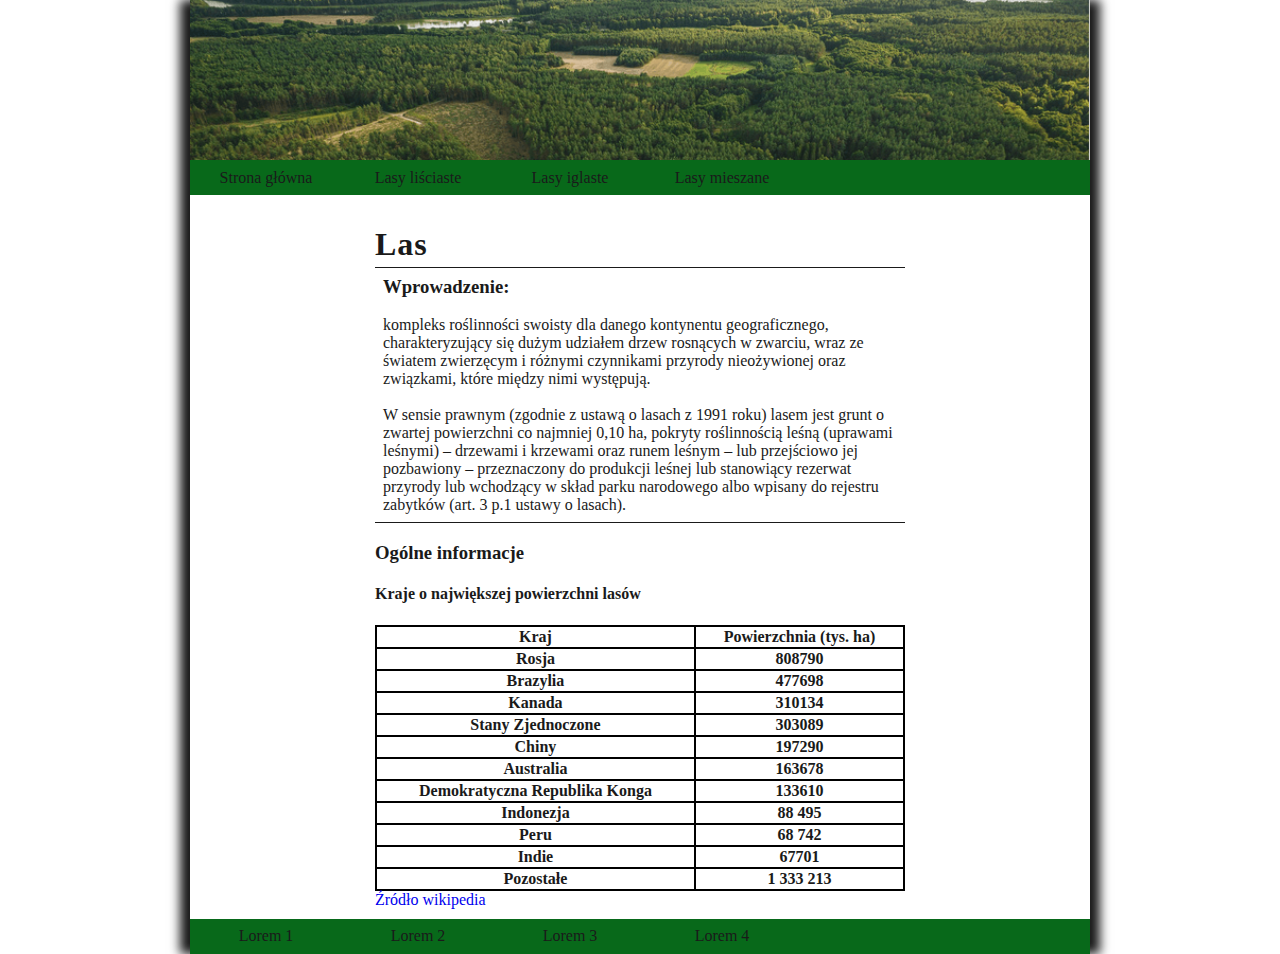
<file: index.html>
<!DOCTYPE html
	PUBLIC "-//W3C//DTD XHTML 1.0 Transitional//EN" "http://www.w3.org/TR/xhtml1/DTD/xhtml1-transitional.dtd">
<html dir="ltr" xmlns="http://www.w3.org/1999/xhtml">

<head>
	<title>Poznaj las</title>
	<meta name="description" content="Strona prezentująca lasy, iglaste, liściaste, mieszane oraz kraje o największych powierzchniach lasów">
	<meta name="keywords" content="las, iglaste, lisciaste, mieszane, powierzchnie lasow">
	<meta content="text/html; charset=utf-8" http-equiv="Content-Type" />
	<link href="style.css" rel="stylesheet" type="text/css" />
	<meta name="googlebot-news" content="nosnippet">

	<!-- Facebook Meta Tags -->
	<meta property="og:url" content="https://reottensei.github.io/optymalizacje/index.html">
	<meta property="og:type" content="website">
	<meta property="og:title" content="Poznaj las">
	<meta property="og:description" content="Strona prezentująca lasy, iglaste, liściaste, mieszane oraz kraje o największych powierzchniach lasów">
	<meta property="og:image" content="">

	<!-- Twitter Meta Tags -->
	<meta name="twitter:card" content="summary_large_image">
	<meta property="twitter:domain" content="reottensei.github.io">
	<meta property="twitter:url" content="https://reottensei.github.io/optymalizacje/index.html">
	<meta name="twitter:title" content="Poznaj las">
	<meta name="twitter:description" content="Strona prezentująca lasy, iglaste, liściaste, mieszane oraz kraje o największych powierzchniach lasów">
	<meta name="twitter:image" content="">

	<script src="//code.tidio.co/596pmvnsm4e7nddvddejfmwsqutpj2aj.js" async></script>

	<script type="application/ld+json">
		{
		  "@context": "https://schema.org/",
		  "@type": "Article",
		  "name": "Poznaj lasy",
		  "author": {
			"@type": "Person",
			"name": "Students"
		  },
		  "datePublished": "2023-03-10",
		  "description": "Opisuje lasy",
		  "prepTime": "PT20M"
		}
		</script>

	<!-- Google tag (gtag.js) -->
	<script async src="https://www.googletagmanager.com/gtag/js?id=G-TTFW7E8RNN"></script>
	<script>
		window.dataLayer = window.dataLayer || [];
		function gtag() { dataLayer.push(arguments); }
		gtag('js', new Date());

		gtag('config', 'G-TTFW7E8RNN');
	</script>
</head>

<body>
	<div id="main">

		<div id="masthead">
			<img id="banner" src="./assets/las_banner.png" alt="Widok lasu"></img>
		</div>
		<div id="top_nav">
			<div class="link_nav"><a href="index.html"> Strona główna </a></div>
			<div class="link_nav"><a href="lisciaste.html"> Lasy liściaste </a></div>
			<div class="link_nav"><a href="iglaste.html"> Lasy iglaste </a></div>
			<div class="link_nav"><a href="mieszane.html"> Lasy mieszane </a></div>
		</div>
		<div id="container">

			<div id="page_content">
				<div class="article">
					<h1 class="article_title">
						Las
					</h1>

					<div class="article_summary">
						<h3 class="clear-padding-margin">Wprowadzenie:</h1><br />
							kompleks roślinności swoisty dla danego kontynentu geograficznego, charakteryzujący się dużym udziałem drzew rosnących w zwarciu, wraz ze światem zwierzęcym i różnymi czynnikami przyrody nieożywionej oraz związkami, które między nimi występują.
							<br />
							<br />
							W sensie prawnym (zgodnie z ustawą o lasach z 1991 roku) lasem jest grunt o zwartej powierzchni co najmniej 0,10 ha, pokryty roślinnością leśną (uprawami leśnymi) – drzewami i krzewami oraz runem leśnym – lub przejściowo jej pozbawiony – przeznaczony do produkcji leśnej lub stanowiący rezerwat przyrody lub wchodzący w skład parku narodowego albo wpisany do rejestru zabytków (art. 3 p.1 ustawy o lasach).
				
					</div>
				</div>

				<div>
					<h3>Ogólne informacje</h3>


					<h4>Kraje o największej powierzchni lasów</h4>
					
					<table class="countries_woods_table">

						<tr>
							<th>Kraj</th>
							<th>Powierzchnia (tys. ha)</th>
						</tr>
						<tr>
							<th>Rosja</th>
							<th>808790</th>
						</tr>
						<tr>
							<th>Brazylia</th>
							<th>477698</th>
						</tr>
						<tr>
							<th>Kanada</th>
							<th>310134</th>
						</tr>
						<tr>
							<th>Stany Zjednoczone</th>
							<th>303089</th>
						</tr>
						<tr>
							<th>Chiny</th>
							<th>197290</th>
						</tr>
						<tr>
							<th>Australia</th>
							<th>163678</th>
						</tr>
						<tr>
							<th>Demokratyczna Republika Konga</th>
							<th>133610</th>
						</tr>
						<tr>
							<th>Indonezja</th>
							<th>88 495</th>
						</tr>
						<tr>
							<th>Peru</th>
							<th>68 742</th>
						</tr>
						<tr>
							<th>Indie</th>
							<th>67701</th>
						</tr>
						<tr>
							<th>Pozostałe </th>
							<th>1 333 213</th>
						</tr>
					</table>
					<a href="https://pl.wikipedia.org/wiki/Las" target="_blank">Źródło wikipedia</a>

				</div>
					
			</div>
		</div>
		<div id="footer">
			<div class="footer_box">
				<div class="link_foot"><a href=""> Lorem 1 </a></div>
				<div class="link_foot"><a href=""> Lorem 2 </a></div>
				<div class="link_foot"><a href=""> Lorem 3 </a></div>
				<div class="link_foot"><a href=""> Lorem 4 </a></div>
			</div>
		</div>
	</div>

</body>

</html>
</file>
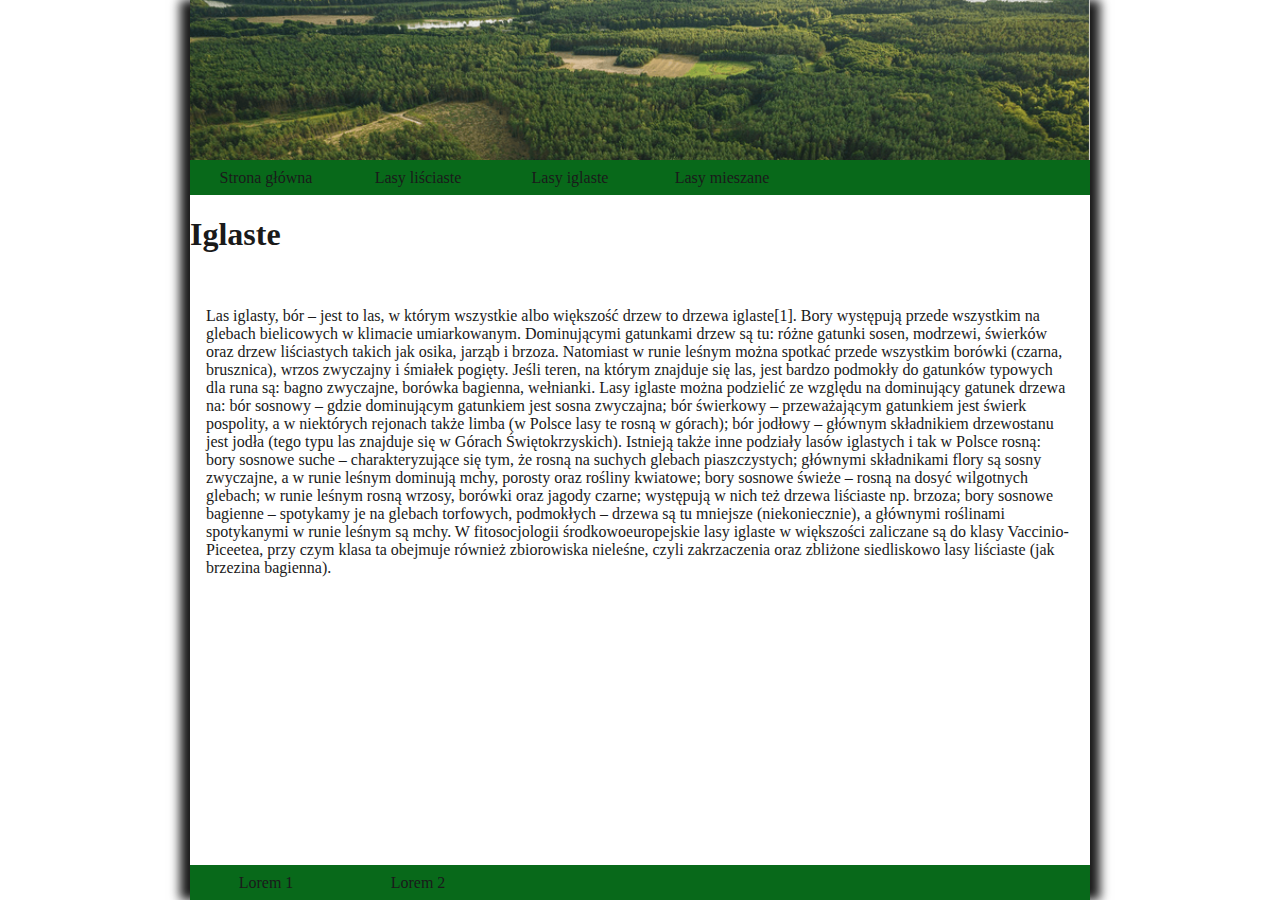
<file: iglaste.html>
<!DOCTYPE html
	PUBLIC "-//W3C//DTD XHTML 1.0 Transitional//EN" "http://www.w3.org/TR/xhtml1/DTD/xhtml1-transitional.dtd">
<html dir="ltr" xmlns="http://www.w3.org/1999/xhtml">

<head>
	<title>Lasy liściaste</title>
	<meta content="text/html; charset=utf-8" http-equiv="Content-Type" />
	<link href="style.css" rel="stylesheet" type="text/css" />

	<!-- Facebook Meta Tags -->
	<meta property="og:url" content="https://reottensei.github.io/optymalizacje/index.html">
	<meta property="og:type" content="website">
	<meta property="og:title" content="Poznaj las">
	<meta property="og:description" content="Strona prezentująca lasy, iglaste, liściaste, mieszane oraz kraje o największych powierzchniach lasów">
	<meta property="og:image" content="">

	<!-- Twitter Meta Tags -->
	<meta name="twitter:card" content="summary_large_image">
	<meta property="twitter:domain" content="reottensei.github.io">
	<meta property="twitter:url" content="https://reottensei.github.io/optymalizacje/index.html">
	<meta name="twitter:title" content="Poznaj las">
	<meta name="twitter:description" content="Strona prezentująca lasy, iglaste, liściaste, mieszane oraz kraje o największych powierzchniach lasów">
	<meta name="twitter:image" content="">

	<!-- Google tag (gtag.js) -->
	<script async src="https://www.googletagmanager.com/gtag/js?id=G-TTFW7E8RNN"></script>
	<script>
		window.dataLayer = window.dataLayer || [];
		function gtag() { dataLayer.push(arguments); }
		gtag('js', new Date());

		gtag('config', 'G-TTFW7E8RNN');
	</script>
</head>

<body>
	<div id="main">

		<div id="masthead">
			<img id="banner" src="./assets/las_banner.png" alt="Widok lasu"></img>
		</div>
		<div id="top_nav">
			<div class="link_nav"><a href="index.html"> Strona główna </a></div>
			<div class="link_nav"><a href="lisciaste.html"> Lasy liściaste </a></div>
			<div class="link_nav"><a href="iglaste.html"> Lasy iglaste </a></div>
			<div class="link_nav"><a href="mieszane.html"> Lasy mieszane </a></div>
		</div>
		<div id="container">
			<h1>
				Iglaste
			</h1>
			<div class="main-content">
				<p>
					Las iglasty, bór – jest to las, w którym wszystkie albo większość drzew to drzewa iglaste[1].

					Bory występują przede wszystkim na glebach bielicowych w klimacie umiarkowanym. Dominującymi
					gatunkami
					drzew są tu: różne gatunki sosen, modrzewi, świerków oraz drzew liściastych takich jak osika, jarząb
					i
					brzoza. Natomiast w runie leśnym można spotkać przede wszystkim borówki (czarna, brusznica), wrzos
					zwyczajny i śmiałek pogięty. Jeśli teren, na którym znajduje się las, jest bardzo podmokły do
					gatunków
					typowych dla runa są: bagno zwyczajne, borówka bagienna, wełnianki.

					Lasy iglaste można podzielić ze względu na dominujący gatunek drzewa na:

					bór sosnowy – gdzie dominującym gatunkiem jest sosna zwyczajna;
					bór świerkowy – przeważającym gatunkiem jest świerk pospolity, a w niektórych rejonach także limba
					(w
					Polsce lasy te rosną w górach);
					bór jodłowy – głównym składnikiem drzewostanu jest jodła (tego typu las znajduje się w Górach
					Świętokrzyskich).

					Istnieją także inne podziały lasów iglastych i tak w Polsce rosną:

					bory sosnowe suche – charakteryzujące się tym, że rosną na suchych glebach piaszczystych; głównymi
					składnikami flory są sosny zwyczajne, a w runie leśnym dominują mchy, porosty oraz rośliny kwiatowe;
					bory sosnowe świeże – rosną na dosyć wilgotnych glebach; w runie leśnym rosną wrzosy, borówki oraz
					jagody czarne; występują w nich też drzewa liściaste np. brzoza;
					bory sosnowe bagienne – spotykamy je na glebach torfowych, podmokłych – drzewa są tu mniejsze
					(niekoniecznie), a głównymi roślinami spotykanymi w runie leśnym są mchy.

					W fitosocjologii środkowoeuropejskie lasy iglaste w większości zaliczane są do klasy
					Vaccinio-Piceetea,
					przy czym klasa ta obejmuje również zbiorowiska nieleśne, czyli zakrzaczenia oraz zbliżone
					siedliskowo
					lasy liściaste (jak brzezina bagienna).
				</p>
			</div>
		</div>
		<div id="footer">
			<div class="footer_box">
				<div class="link_foot"><a href=""> Lorem 1 </a></div>
				<div class="link_foot"><a href=""> Lorem 2 </a></div>
			</div>
		</div>
	</div>

</body>

</html>
</file>
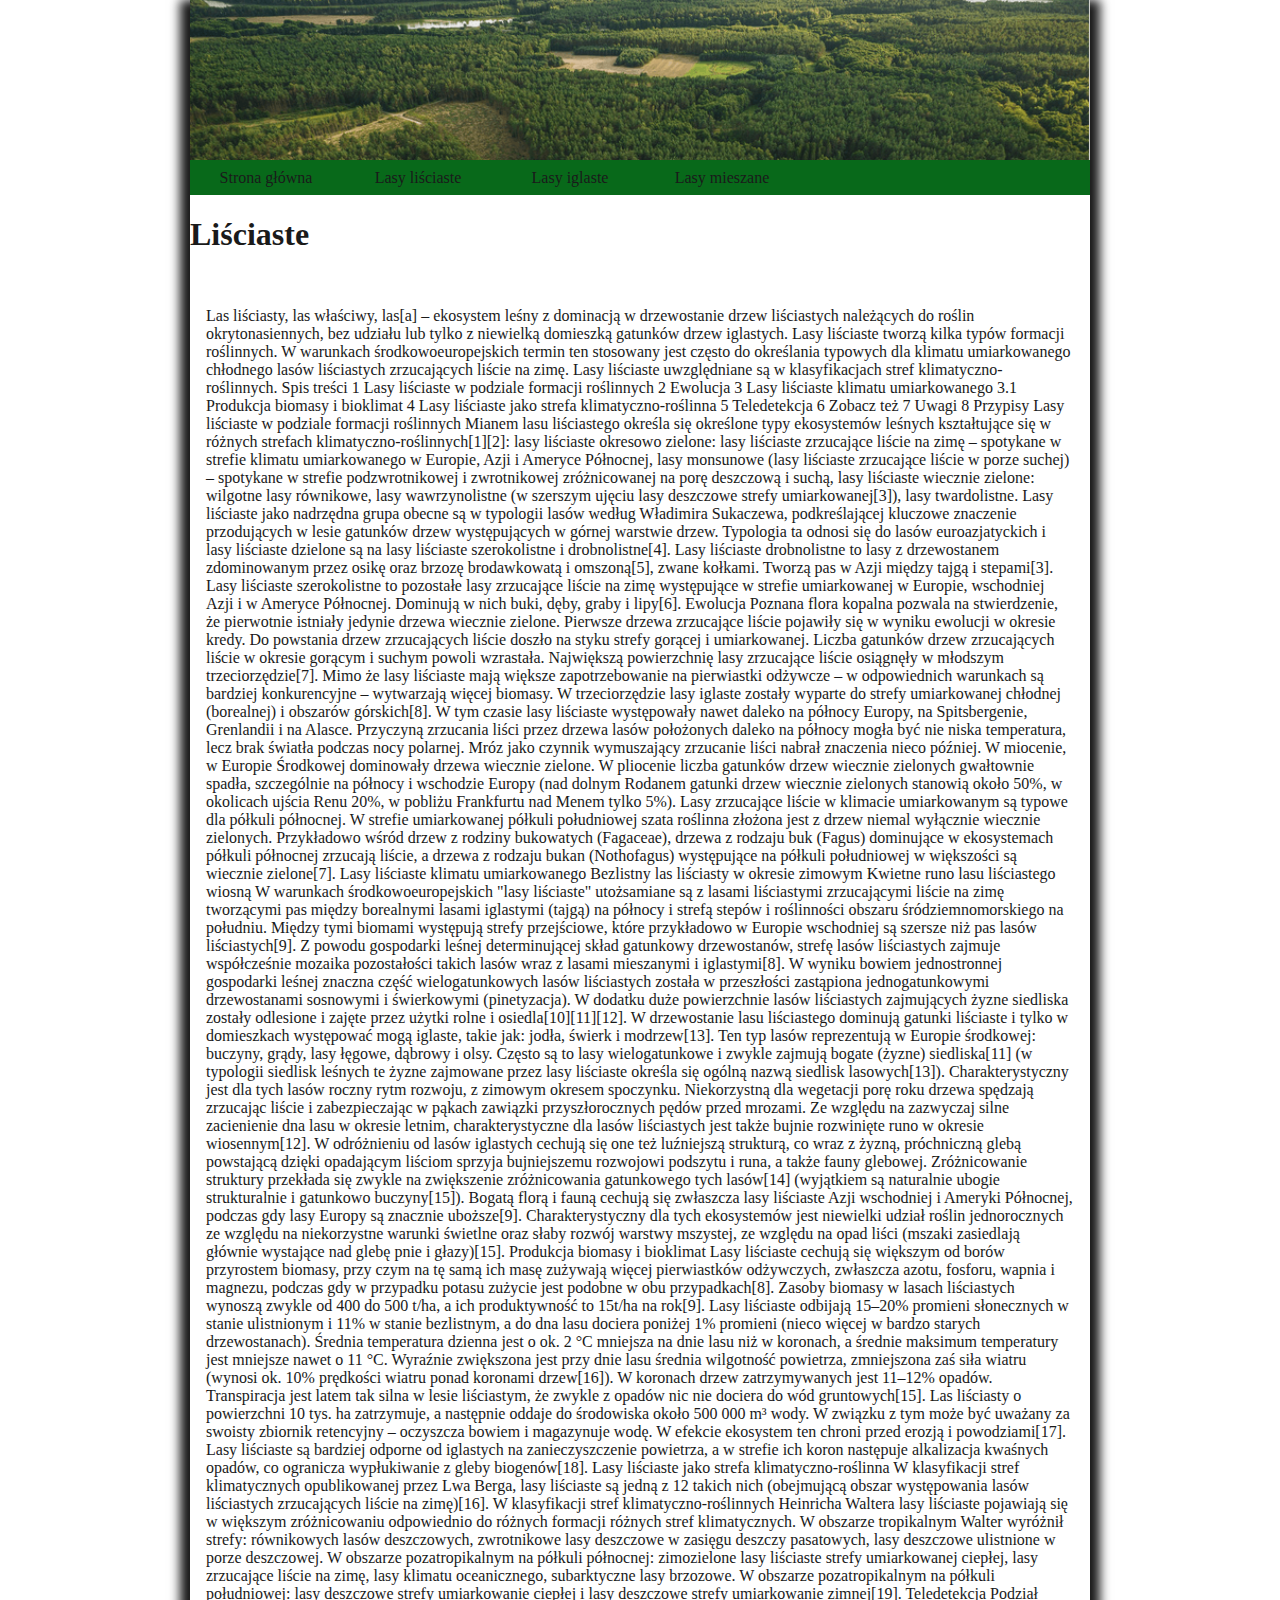
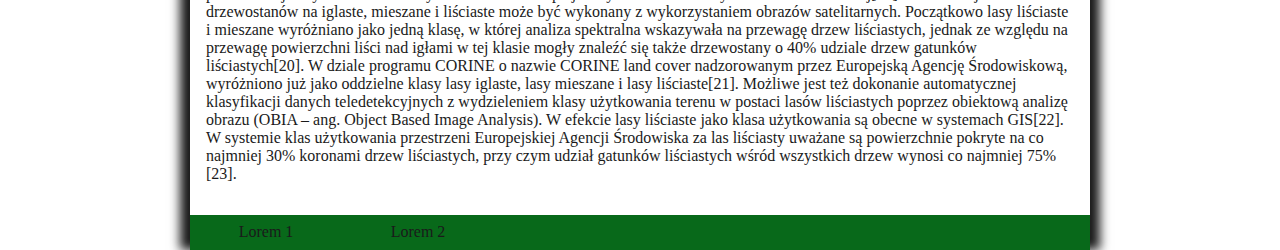
<file: lisciaste.html>
<!DOCTYPE html
	PUBLIC "-//W3C//DTD XHTML 1.0 Transitional//EN" "http://www.w3.org/TR/xhtml1/DTD/xhtml1-transitional.dtd">
<html dir="ltr" xmlns="http://www.w3.org/1999/xhtml">

<head>
	<title>Lasy liściaste</title>
	<meta content="text/html; charset=utf-8" http-equiv="Content-Type" />
	<link href="style.css" rel="stylesheet" type="text/css" />

	<!-- Facebook Meta Tags -->
	<meta property="og:url" content="https://reottensei.github.io/optymalizacje/index.html">
	<meta property="og:type" content="website">
	<meta property="og:title" content="Poznaj las">
	<meta property="og:description" content="Strona prezentująca lasy, iglaste, liściaste, mieszane oraz kraje o największych powierzchniach lasów">
	<meta property="og:image" content="">

	<!-- Twitter Meta Tags -->
	<meta name="twitter:card" content="summary_large_image">
	<meta property="twitter:domain" content="reottensei.github.io">
	<meta property="twitter:url" content="https://reottensei.github.io/optymalizacje/index.html">
	<meta name="twitter:title" content="Poznaj las">
	<meta name="twitter:description" content="Strona prezentująca lasy, iglaste, liściaste, mieszane oraz kraje o największych powierzchniach lasów">
	<meta name="twitter:image" content="">

	<!-- Google tag (gtag.js) -->
	<script async src="https://www.googletagmanager.com/gtag/js?id=G-TTFW7E8RNN"></script>
	<script>
		window.dataLayer = window.dataLayer || [];
		function gtag() { dataLayer.push(arguments); }
		gtag('js', new Date());

		gtag('config', 'G-TTFW7E8RNN');
	</script>
</head>

<body>
	<div id="main">

		<div id="masthead">
			<img id="banner" src="./assets/las_banner.png" alt="Widok lasu"></img>
		</div>
		<div id="top_nav">
			<div class="link_nav"><a href="index.html"> Strona główna </a></div>
			<div class="link_nav"><a href="lisciaste.html"> Lasy liściaste </a></div>
			<div class="link_nav"><a href="iglaste.html"> Lasy iglaste </a></div>
			<div class="link_nav"><a href="mieszane.html"> Lasy mieszane </a></div>
		</div>
		<div id="container">
			<h1>
				Liściaste
			</h1>
			<div class="main-content">

				<p>
					Las liściasty, las właściwy, las[a] – ekosystem leśny z dominacją w drzewostanie drzew liściastych
					należących do roślin okrytonasiennych, bez udziału lub tylko z niewielką domieszką gatunków drzew
					iglastych. Lasy liściaste tworzą kilka typów formacji roślinnych. W warunkach środkowoeuropejskich
					termin ten stosowany jest często do określania typowych dla klimatu umiarkowanego chłodnego lasów
					liściastych zrzucających liście na zimę.
	
					Lasy liściaste uwzględniane są w klasyfikacjach stref klimatyczno-roślinnych.
					Spis treści
	
					1 Lasy liściaste w podziale formacji roślinnych
					2 Ewolucja
					3 Lasy liściaste klimatu umiarkowanego
					3.1 Produkcja biomasy i bioklimat
					4 Lasy liściaste jako strefa klimatyczno-roślinna
					5 Teledetekcja
					6 Zobacz też
					7 Uwagi
					8 Przypisy
	
					Lasy liściaste w podziale formacji roślinnych
	
					Mianem lasu liściastego określa się określone typy ekosystemów leśnych kształtujące się w różnych
					strefach klimatyczno-roślinnych[1][2]:
	
					lasy liściaste okresowo zielone:
					lasy liściaste zrzucające liście na zimę – spotykane w strefie klimatu umiarkowanego w Europie, Azji i
					Ameryce Północnej,
					lasy monsunowe (lasy liściaste zrzucające liście w porze suchej) – spotykane w strefie podzwrotnikowej i
					zwrotnikowej zróżnicowanej na porę deszczową i suchą,
					lasy liściaste wiecznie zielone:
					wilgotne lasy równikowe,
					lasy wawrzynolistne (w szerszym ujęciu lasy deszczowe strefy umiarkowanej[3]),
					lasy twardolistne.
	
					Lasy liściaste jako nadrzędna grupa obecne są w typologii lasów według Władimira Sukaczewa,
					podkreślającej kluczowe znaczenie przodujących w lesie gatunków drzew występujących w górnej warstwie
					drzew. Typologia ta odnosi się do lasów euroazjatyckich i lasy liściaste dzielone są na lasy liściaste
					szerokolistne i drobnolistne[4].
	
					Lasy liściaste drobnolistne to lasy z drzewostanem zdominowanym przez osikę oraz brzozę brodawkowatą i
					omszoną[5], zwane kołkami. Tworzą pas w Azji między tajgą i stepami[3].
	
					Lasy liściaste szerokolistne to pozostałe lasy zrzucające liście na zimę występujące w strefie
					umiarkowanej w Europie, wschodniej Azji i w Ameryce Północnej. Dominują w nich buki, dęby, graby i
					lipy[6].
					Ewolucja
	
					Poznana flora kopalna pozwala na stwierdzenie, że pierwotnie istniały jedynie drzewa wiecznie zielone.
					Pierwsze drzewa zrzucające liście pojawiły się w wyniku ewolucji w okresie kredy. Do powstania drzew
					zrzucających liście doszło na styku strefy gorącej i umiarkowanej. Liczba gatunków drzew zrzucających
					liście w okresie gorącym i suchym powoli wzrastała. Największą powierzchnię lasy zrzucające liście
					osiągnęły w młodszym trzeciorzędzie[7]. Mimo że lasy liściaste mają większe zapotrzebowanie na
					pierwiastki odżywcze – w odpowiednich warunkach są bardziej konkurencyjne – wytwarzają więcej biomasy. W
					trzeciorzędzie lasy iglaste zostały wyparte do strefy umiarkowanej chłodnej (borealnej) i obszarów
					górskich[8]. W tym czasie lasy liściaste występowały nawet daleko na północy Europy, na Spitsbergenie,
					Grenlandii i na Alasce. Przyczyną zrzucania liści przez drzewa lasów położonych daleko na północy mogła
					być nie niska temperatura, lecz brak światła podczas nocy polarnej. Mróz jako czynnik wymuszający
					zrzucanie liści nabrał znaczenia nieco później. W miocenie, w Europie Środkowej dominowały drzewa
					wiecznie zielone. W pliocenie liczba gatunków drzew wiecznie zielonych gwałtownie spadła, szczególnie na
					północy i wschodzie Europy (nad dolnym Rodanem gatunki drzew wiecznie zielonych stanowią około 50%, w
					okolicach ujścia Renu 20%, w pobliżu Frankfurtu nad Menem tylko 5%). Lasy zrzucające liście w klimacie
					umiarkowanym są typowe dla półkuli północnej. W strefie umiarkowanej półkuli południowej szata roślinna
					złożona jest z drzew niemal wyłącznie wiecznie zielonych. Przykładowo wśród drzew z rodziny bukowatych
					(Fagaceae), drzewa z rodzaju buk (Fagus) dominujące w ekosystemach półkuli północnej zrzucają liście, a
					drzewa z rodzaju bukan (Nothofagus) występujące na półkuli południowej w większości są wiecznie
					zielone[7].
					Lasy liściaste klimatu umiarkowanego
					Bezlistny las liściasty w okresie zimowym
					Kwietne runo lasu liściastego wiosną
	
					W warunkach środkowoeuropejskich "lasy liściaste" utożsamiane są z lasami liściastymi zrzucającymi
					liście na zimę tworzącymi pas między borealnymi lasami iglastymi (tajgą) na północy i strefą stepów i
					roślinności obszaru śródziemnomorskiego na południu. Między tymi biomami występują strefy przejściowe,
					które przykładowo w Europie wschodniej są szersze niż pas lasów liściastych[9]. Z powodu gospodarki
					leśnej determinującej skład gatunkowy drzewostanów, strefę lasów liściastych zajmuje współcześnie
					mozaika pozostałości takich lasów wraz z lasami mieszanymi i iglastymi[8]. W wyniku bowiem jednostronnej
					gospodarki leśnej znaczna część wielogatunkowych lasów liściastych została w przeszłości zastąpiona
					jednogatunkowymi drzewostanami sosnowymi i świerkowymi (pinetyzacja). W dodatku duże powierzchnie lasów
					liściastych zajmujących żyzne siedliska zostały odlesione i zajęte przez użytki rolne i
					osiedla[10][11][12].
	
					W drzewostanie lasu liściastego dominują gatunki liściaste i tylko w domieszkach występować mogą
					iglaste, takie jak: jodła, świerk i modrzew[13]. Ten typ lasów reprezentują w Europie środkowej:
					buczyny, grądy, lasy łęgowe, dąbrowy i olsy. Często są to lasy wielogatunkowe i zwykle zajmują bogate
					(żyzne) siedliska[11] (w typologii siedlisk leśnych te żyzne zajmowane przez lasy liściaste określa się
					ogólną nazwą siedlisk lasowych[13]). Charakterystyczny jest dla tych lasów roczny rytm rozwoju, z
					zimowym okresem spoczynku. Niekorzystną dla wegetacji porę roku drzewa spędzają zrzucając liście i
					zabezpieczając w pąkach zawiązki przyszłorocznych pędów przed mrozami. Ze względu na zazwyczaj silne
					zacienienie dna lasu w okresie letnim, charakterystyczne dla lasów liściastych jest także bujnie
					rozwinięte runo w okresie wiosennym[12]. W odróżnieniu od lasów iglastych cechują się one też luźniejszą
					strukturą, co wraz z żyzną, próchniczną glebą powstającą dzięki opadającym liściom sprzyja bujniejszemu
					rozwojowi podszytu i runa, a także fauny glebowej. Zróżnicowanie struktury przekłada się zwykle na
					zwiększenie zróżnicowania gatunkowego tych lasów[14] (wyjątkiem są naturalnie ubogie strukturalnie i
					gatunkowo buczyny[15]). Bogatą florą i fauną cechują się zwłaszcza lasy liściaste Azji wschodniej i
					Ameryki Północnej, podczas gdy lasy Europy są znacznie uboższe[9]. Charakterystyczny dla tych
					ekosystemów jest niewielki udział roślin jednorocznych ze względu na niekorzystne warunki świetlne oraz
					słaby rozwój warstwy mszystej, ze względu na opad liści (mszaki zasiedlają głównie wystające nad glebę
					pnie i głazy)[15].
					Produkcja biomasy i bioklimat
	
					Lasy liściaste cechują się większym od borów przyrostem biomasy, przy czym na tę samą ich masę zużywają
					więcej pierwiastków odżywczych, zwłaszcza azotu, fosforu, wapnia i magnezu, podczas gdy w przypadku
					potasu zużycie jest podobne w obu przypadkach[8]. Zasoby biomasy w lasach liściastych wynoszą zwykle od
					400 do 500 t/ha, a ich produktywność to 15t/ha na rok[9]. Lasy liściaste odbijają 15–20% promieni
					słonecznych w stanie ulistnionym i 11% w stanie bezlistnym, a do dna lasu dociera poniżej 1% promieni
					(nieco więcej w bardzo starych drzewostanach). Średnia temperatura dzienna jest o ok. 2 °C mniejsza na
					dnie lasu niż w koronach, a średnie maksimum temperatury jest mniejsze nawet o 11 °C. Wyraźnie
					zwiększona jest przy dnie lasu średnia wilgotność powietrza, zmniejszona zaś siła wiatru (wynosi ok. 10%
					prędkości wiatru ponad koronami drzew[16]). W koronach drzew zatrzymywanych jest 11–12% opadów.
					Transpiracja jest latem tak silna w lesie liściastym, że zwykle z opadów nic nie dociera do wód
					gruntowych[15].
	
					Las liściasty o powierzchni 10 tys. ha zatrzymuje, a następnie oddaje do środowiska około 500 000 m³
					wody. W związku z tym może być uważany za swoisty zbiornik retencyjny – oczyszcza bowiem i magazynuje
					wodę. W efekcie ekosystem ten chroni przed erozją i powodziami[17]. Lasy liściaste są bardziej odporne
					od iglastych na zanieczyszczenie powietrza, a w strefie ich koron następuje alkalizacja kwaśnych opadów,
					co ogranicza wypłukiwanie z gleby biogenów[18].
					Lasy liściaste jako strefa klimatyczno-roślinna
	
					W klasyfikacji stref klimatycznych opublikowanej przez Lwa Berga, lasy liściaste są jedną z 12 takich
					nich (obejmującą obszar występowania lasów liściastych zrzucających liście na zimę)[16].
	
					W klasyfikacji stref klimatyczno-roślinnych Heinricha Waltera lasy liściaste pojawiają się w większym
					zróżnicowaniu odpowiednio do różnych formacji różnych stref klimatycznych. W obszarze tropikalnym Walter
					wyróżnił strefy: równikowych lasów deszczowych, zwrotnikowe lasy deszczowe w zasięgu deszczy pasatowych,
					lasy deszczowe ulistnione w porze deszczowej. W obszarze pozatropikalnym na półkuli północnej:
					zimozielone lasy liściaste strefy umiarkowanej ciepłej, lasy zrzucające liście na zimę, lasy klimatu
					oceanicznego, subarktyczne lasy brzozowe. W obszarze pozatropikalnym na półkuli południowej: lasy
					deszczowe strefy umiarkowanie ciepłej i lasy deszczowe strefy umiarkowanie zimnej[19].
					Teledetekcja
	
					Podział drzewostanów na iglaste, mieszane i liściaste może być wykonany z wykorzystaniem obrazów
					satelitarnych. Początkowo lasy liściaste i mieszane wyróżniano jako jedną klasę, w której analiza
					spektralna wskazywała na przewagę drzew liściastych, jednak ze względu na przewagę powierzchni liści nad
					igłami w tej klasie mogły znaleźć się także drzewostany o 40% udziale drzew gatunków liściastych[20]. W
					dziale programu CORINE o nazwie CORINE land cover nadzorowanym przez Europejską Agencję Środowiskową,
					wyróżniono już jako oddzielne klasy lasy iglaste, lasy mieszane i lasy liściaste[21]. Możliwe jest też
					dokonanie automatycznej klasyfikacji danych teledetekcyjnych z wydzieleniem klasy użytkowania terenu w
					postaci lasów liściastych poprzez obiektową analizę obrazu (OBIA – ang. Object Based Image Analysis). W
					efekcie lasy liściaste jako klasa użytkowania są obecne w systemach GIS[22].
	
					W systemie klas użytkowania przestrzeni Europejskiej Agencji Środowiska za las liściasty uważane są
					powierzchnie pokryte na co najmniej 30% koronami drzew liściastych, przy czym udział gatunków
					liściastych wśród wszystkich drzew wynosi co najmniej 75%[23].
				</p>
			</div>
		</div>
		<div id="footer">
			<div class="footer_box">
				<div class="link_foot"><a href=""> Lorem 1 </a></div>
				<div class="link_foot"><a href=""> Lorem 2 </a></div>
			</div>
		</div>
	</div>

</body>

</html>
</file>
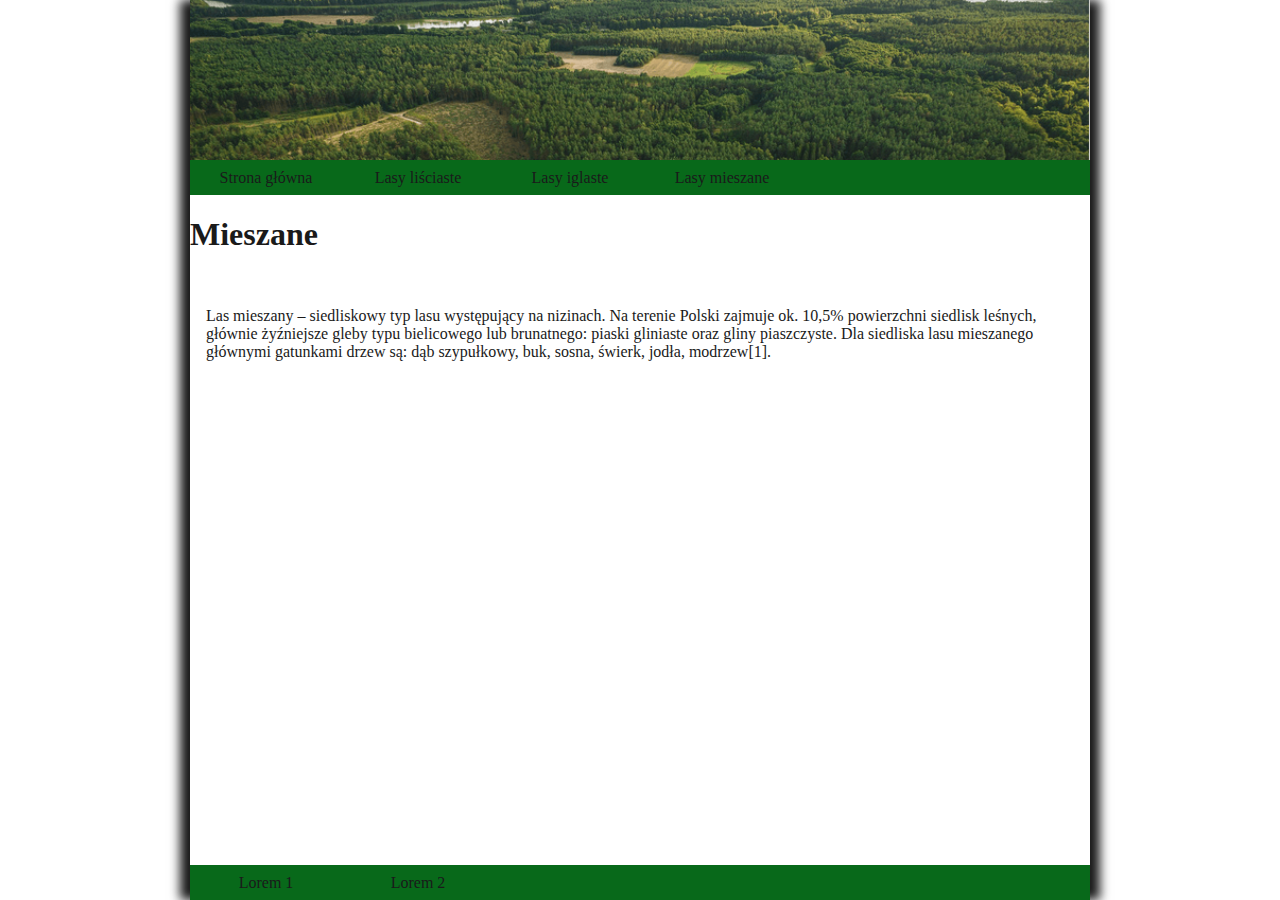
<file: mieszane.html>
<!DOCTYPE html
	PUBLIC "-//W3C//DTD XHTML 1.0 Transitional//EN" "http://www.w3.org/TR/xhtml1/DTD/xhtml1-transitional.dtd">
<html dir="ltr" xmlns="http://www.w3.org/1999/xhtml">

<head>
	<title>Lasy liściaste</title>
	<meta content="text/html; charset=utf-8" http-equiv="Content-Type" />
	<link href="style.css" rel="stylesheet" type="text/css" />

	<!-- Facebook Meta Tags -->
	<meta property="og:url" content="https://reottensei.github.io/optymalizacje/index.html">
	<meta property="og:type" content="website">
	<meta property="og:title" content="Poznaj las">
	<meta property="og:description" content="Strona prezentująca lasy, iglaste, liściaste, mieszane oraz kraje o największych powierzchniach lasów">
	<meta property="og:image" content="">

	<!-- Twitter Meta Tags -->
	<meta name="twitter:card" content="summary_large_image">
	<meta property="twitter:domain" content="reottensei.github.io">
	<meta property="twitter:url" content="https://reottensei.github.io/optymalizacje/index.html">
	<meta name="twitter:title" content="Poznaj las">
	<meta name="twitter:description" content="Strona prezentująca lasy, iglaste, liściaste, mieszane oraz kraje o największych powierzchniach lasów">
	<meta name="twitter:image" content="">

	<!-- Google tag (gtag.js) -->
	<script async src="https://www.googletagmanager.com/gtag/js?id=G-TTFW7E8RNN"></script>
	<script>
		window.dataLayer = window.dataLayer || [];
		function gtag() { dataLayer.push(arguments); }
		gtag('js', new Date());

		gtag('config', 'G-TTFW7E8RNN');
	</script>
</head>

<body>
	<div id="main">

		<div id="masthead">
			<img id="banner" src="./assets/las_banner.png" alt="Widok lasu"></img>
		</div>
		<div id="top_nav">
			<div class="link_nav"><a href="index.html"> Strona główna </a></div>
			<div class="link_nav"><a href="lisciaste.html"> Lasy liściaste </a></div>
			<div class="link_nav"><a href="iglaste.html"> Lasy iglaste </a></div>
			<div class="link_nav"><a href="mieszane.html"> Lasy mieszane </a></div>
		</div>
		<div id="container">
            <h1>
				Mieszane
			</h1>
			<div class="main-content">
				<p>
					Las mieszany – siedliskowy typ lasu występujący na nizinach. Na terenie Polski zajmuje ok. 10,5% powierzchni siedlisk leśnych, głównie żyźniejsze gleby typu bielicowego lub brunatnego: piaski gliniaste oraz gliny piaszczyste. Dla siedliska lasu mieszanego głównymi gatunkami drzew są: dąb szypułkowy, buk, sosna, świerk, jodła, modrzew[1]. 
				</p>
			</div>
		</div>
		<div id="footer">
			<div class="footer_box">
				<div class="link_foot"><a href=""> Lorem 1 </a></div>
				<div class="link_foot"><a href=""> Lorem 2 </a></div>
			</div>
		</div>
	</div>

</body>

</html>
</file>
<file: style.css>
/* CSS layout */
 :root {
	--content-width: 900px;
	--content-main-width: 550px;

	--theme-primary: rgba(14, 184, 45, 0.65);
	--theme-secondary: #08691A;
	--theme-text: rgb(26, 26, 26);
 } 
 
 *, *::before, *::after {
	box-sizing: border-box;
 }

  body {
  	margin: 0;
  	padding: 0;
  	background-color: #FFF;
	color: var(--theme-text);
  }

  a {
  	text-decoration: none;
  }

  #main {
	margin: auto;
	width: var(--content-width);
	box-shadow: 10px 0px 10px, -10px 0px 10px;
	min-height: 100vh;
	display: flex;
	flex-direction: column;
  }

  #masthead {
  	width: var(--content-width);
  	height: 160px;
  	background-color: #000;
  	float: inherit;
  }

  #banner {
	height: 100%;
	width: 100%;
  }

  #top_nav {
  	width: var(--content-width);
  	height: 35px;
  	background-color: var(--theme-secondary);
	display: flex;
  }

  #top_nav_box {
  	padding: 2px;
  	width: var(--content-width);
  	height: 35px;
  }


  #container {
  	width: var(--content-width);
  	background-color: white;
	flex: 1;
  }

  #left_col {
  	float: left;
  	margin: 0px;
  	padding: 0px;
  	width: 180px;
  	background-color: var(--theme-secondary);
  }

  #right_col {
  	float: left;
  	margin: 0px;
  	padding: 0px;
  	width: 180px;
  	background-color: var(--theme-secondary);
  }

  #page_content {
  	margin: auto;
  	width: var(--content-main-width);
  	min-height: 500px;
  	padding: 10px;
  }

  #footer {
	background-color: var(--theme-secondary);
  	width: var(--content-width);
  	height: 35px;
	align-self: flex-end;
  }

  .footer_box {

  	float: none;
  	width: var(--content-width);
  	height: 35px;
	display: flex;
	flex-direction: row;
  }

  .countries_woods_table {
	width: 100%;
	background-color: black;
  }

  .countries_woods_table th {
	/* border: 1px solid; */
	margin: 0px;
	background-color: white;
  }

  .link_nav {
  	float: left;
  	height: 35px;
	cursor: pointer;
	padding-left: 1rem;
	padding-right: 1rem;
	display: flex;
	justify-content: center;
	align-items: center;
	width: 9.5rem;
	transition-duration: 0.3s;
  }
  .link_nav:hover {
	/* opacity: 0.7; */
	font-size: 1.03rem;
	background-color: #FFF;
  }
  .link_nav a {
	color: var(--theme-text);
  }

  .link {
  	padding-left: 10px;
  	height: 20px;
  	margin-bottom: 2px;

  }

  .link_selected {
  	padding-left: 8px;
  	height: 20px;
  	margin-bottom: 2px;
  	font-size: 1.2em;
  	font-weight: 600;

  }


  .sub_link {
  	padding-left: 20px;
  	height: 20px;
  	font-size: 0.9em;
  	margin-bottom: 2px;

  }

  .sub_sub_link {
  	padding-left: 30px;
  	height: 20px;
  	font-size: 0.8em;
  	margin-bottom: 2px;

  }


  .module_title {
  	font-weight: bold;
  	font-size: medium;
  	padding-left: 20px;
  	height: 20px;
  	margin-left: 20px;
  	margin-top: 15px;
  	margin-bottom: 15px;

  }


  .link_foot {
	height: 35px;
	cursor: pointer;
	padding-left: 1rem;
	padding-right: 1rem;
	display: flex;
	justify-content: center;
	align-items: center;
	width: 9.5rem;
	transition-duration: 0.3s;
  }
  .link_foot:hover {
	/* opacity: 0.7; */
	font-size: 1.03rem;
	background-color: #FFF;
  }
  .link_foot a {
	color: var(--theme-text);
  }

  .path {
  	padding: 3px 3px 0px 1px;
  	width: 200px;
  	height: 20px;
  	float: left;
  	font-size: 0.8em;
  }

  h1.article_title {
  	font: italic normal georgia, sans-serif;
  	padding-bottom: 4px;
  	letter-spacing: 1px;
  	margin-bottom: 0;

  	border-bottom-style: solid;
  	border-bottom-width: thin;
  }

  div.article_summary {
  	padding: 8px;
  	color: var(--theme-text);
  	border-bottom-style: solid;
  	border-bottom-width: 1px;
  }

  div.article_summary div {
  	font: italic normal 1.2em georgia, sans-serif;
  	color: var(--theme-text);
  	padding: 5px 10px 6px 15px;
  }

  div.article_content {
  	margin: 10px;

  }

  p.p1 {
  	font: italic normal 1.1em georgia, sans-serif;
  	color: var(--theme-text);
  	padding: 5px 10px 6px 15px;
  }

  p.p2 {
  	font: normal 0.9em georgia, sans-serif;
  	color: var(--theme-text);
  	padding: 5px 10px 6px 15px;
  }


  .clear-padding-margin {
	padding: 0px;
	margin: 0px;
  }

  .main-content {
	  padding: 1rem;
  }
</file>
